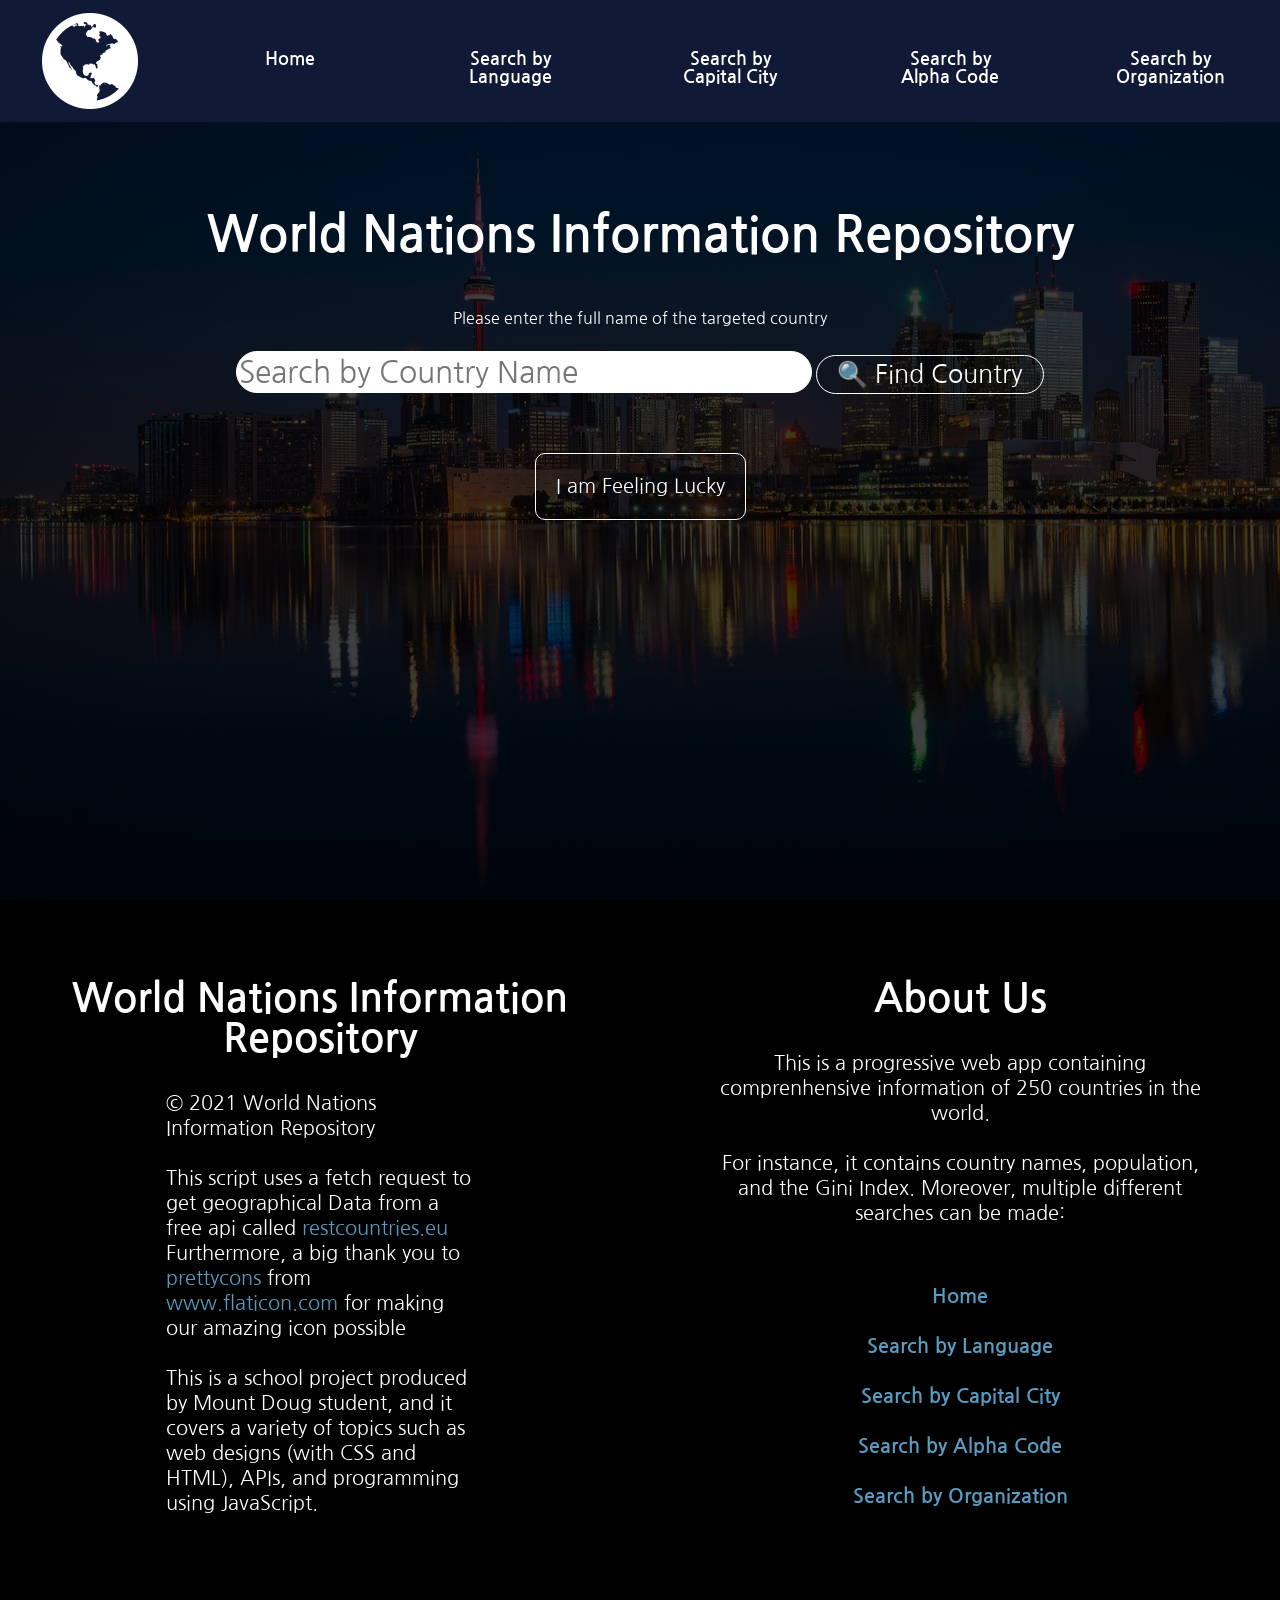
<file: index.html>
<!DOCTYPE html>
<html lang="en">
	<head>
	
		<title>World Nations Information Repository</title>
		
		<meta charset="utf-8">
		
		<meta name="viewport" content="width=device-width, initial-scale=1.0">
		
		<meta name="theme-color" content="#90d7ff" />

		<meta name="description" content="Put your description here." />
		
		<link rel="apple-touch-icon" href="/icons">
		
		<link rel="preconnect" href="https://fonts.gstatic.com">
		<link href="https://fonts.googleapis.com/css2?family=Nanum+Gothic&display=swap" rel="stylesheet">
		
		<link rel="stylesheet" href="https://cdnjs.cloudflare.com/ajax/libs/font-awesome/4.7.0/css/font-awesome.min.css">
		
		<link rel="icon" type="image/png" href="icons/favicon.png">
		
		<link rel="stylesheet" href="style.css">  

		<script src="myscript.js"></script>
		
	</head>

	<body>
	
		<div class="contentwrapper">
		
			<ul id="nav">
			
				<li id="navicon">
					<i class="fa fa-globe"></i>
				</li>
				
				<li class="navlistitem home">
					<a href="index.html">Home</a>
				</li>
				
				<li class="navlistitem">
					<a href="searchlang.html">Search by Language</a>
				</li>
				
				<li class="navlistitem">
					<a href="searchcapital.html">Search by Capital City</a>
				</li>
				
				<li class="navlistitem">
					<a href="searchcode.html">Search by Alpha Code</a>
				</li>
				
				<li class="navlistitem">
					<a href="searchbloc.html">Search by Organization</a>
				</li>
				
			</ul>
		
		
		
			<div id="searchdiv" class="homesearchdiv">
			
				<h1>World Nations Information Repository</h1>
				
				<label for="search">Please enter the full name of the targeted country</label>
				
				<br />
				
				<input type="text" id="search" placeholder="Search by Country Name">
				
				<button id="button" onclick="fetchData()">
					&#128269; Find Country
				</button>
				
		
				
				<div id="hintmsg"></div>
				
				<br />
				
				<button id="button1" onclick="fetchRandomCountry()">
					I am Feeling Lucky
				</button>
			
			</div>
			
			<div id="main">
				
			</div>
			
			
			<div id="footer">
			
				<div id="lfooter">
				
					<h2 class="footerheading">World Nations Information Repository</h2>
					
					<p>
						&#169; 2021 World Nations Information Repository <br /> <br />
						
						This script uses a fetch request to get geographical Data from a free api called 
						<a href="http://restcountries.eu/" class="footerurl">restcountries.eu</a>
						
						Furthermore, a big thank you to <a href="https://www.flaticon.com/authors/prettycons" title="prettycons" class="footerurl">prettycons</a> from <a href="https://www.flaticon.com/" title="Flaticon" class="footerurl">www.flaticon.com</a> for making our amazing icon possible
						
						<br />
						<br />
						
						This is a school project produced by Mount Doug student, and it covers a variety of topics such as web designs (with CSS and HTML), APIs, and programming using JavaScript.
						
					</p>
					
				</div>
				
				<div id="rfooter">
				
					<h2 class="footerheading">About Us</h2>
				
					This is a progressive web app containing comprenhensive information of 250 countries in the world. <br /><br />For instance, it contains country names, population, and the Gini Index. Moreover, multiple different searches can be made: 
					
					<br />
					<br />
					
					<ol id="footerlist">
					
						<li>
							<a href="index.html">Home</a>
						</li>
						
						<li>
							<a href="searchlang.html">Search by Language</a>
						</li>
						
						<li>
							<a href="searchcapital.html">Search by Capital City</a>
						</li>
						
						<li>
							<a href="searchcode.html">Search by Alpha Code</a>
						</li>
						
						<li>
							<a href="searchbloc.html">Search by Organization</a>
						</li>
						
					</ol>
				</div>
				
			</div>
		</div>
		
	</body>
  
</html>
</file>
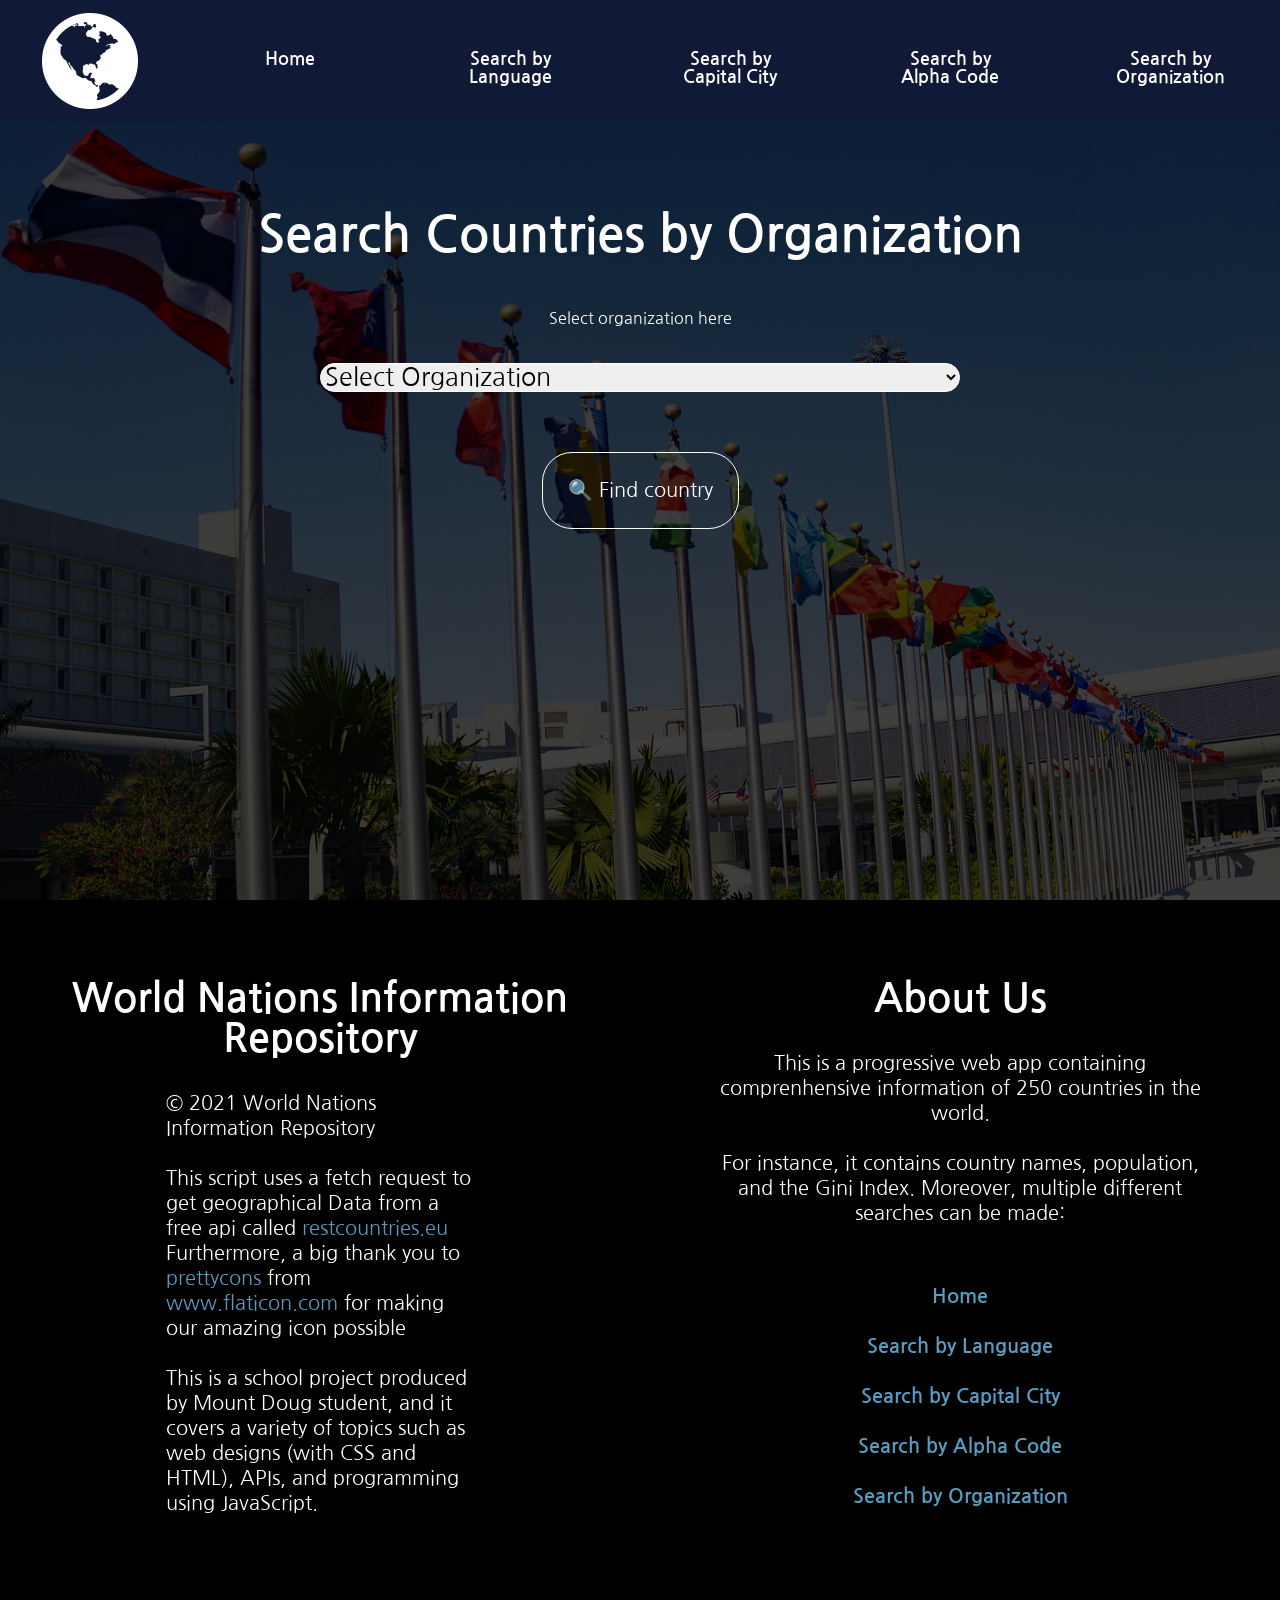
<file: searchbloc.html>
<!DOCTYPE html>
<html lang="en">
	<head>
	
		<title>World Nations Information Repository</title>
	
		<meta charset="utf-8">
		
		<meta name="viewport" content="width=device-width, initial-scale=1.0">
	   
		<meta name="theme-color" content="#90d7ff" />

		<meta name="description" content="Put your description here." />

		<link rel="preconnect" href="https://fonts.gstatic.com">
		<link href="https://fonts.googleapis.com/css2?family=Nanum+Gothic&display=swap" rel="stylesheet">
		
		<link rel="apple-touch-icon" href="/icons">
		
		<link rel="stylesheet" href="https://cdnjs.cloudflare.com/ajax/libs/font-awesome/4.7.0/css/font-awesome.min.css">
		
		<link rel="icon" type="image/png" href="icons/favicon.png">
		
		<link rel="stylesheet" href="style.css">

		<script src="myscript.js"></script>
		
	</head>
  
	<body>
		<div class="contentwrapper">
			<ul id="nav">
				<li id="navicon">
					<i class="fa fa-globe"></i>
				</li>
				<li class="navlistitem">
					<a href="index.html">Home</a>
				</li>
				<li class="navlistitem">
					<a href="searchlang.html">Search by Language</a>
				</li>
				<li class="navlistitem">
					<a href="searchcapital.html">Search by Capital City</a>
				</li>
				<li class="navlistitem">
					<a href="searchcode.html">Search by Alpha Code</a>
				</li>
				<li class="navlistitem">
					<a href="searchbloc.html">Search by Organization</a>
				</li>
			</ul>
			
			
			<div id="searchdiv" class="blocsearchdiv">
			
				<h1>Search Countries by Organization</h1>
			
				<label for="searchbloc">Select organization here</label>
				
				<br /><br />
				
				<select id="searchbloc">
				
					<option value="" disabled selected>Select Organization</option>
					
					<option value="EU">
						European Union (EU)
					</option>
					
					<option value="EFTA">
						European Free Trade Association (EFTA)
					</option>
					
					<option value="CARICOM">
						Caribbean Community (CARICOM)
					</option>
					
					<option value="PA">
						Pacific Alliance (PA)
					</option>
					
					<option value="AU">
						African Union (AU)
					</option>
					
					<option value="USAN">
						Union of South American Nations (USAN)
					</option>
					
					<option value="EEU">
						Eurasian Economic Union (EEU)
					</option>
					
					<option value="AL">
						Arab League (AL)
					</option>
					
					<option value="ASEAN">
						Association of Southeast Asian Nations (ASEAN)
					</option>
					
					<option value="CAIS">
						Central American Integration System (CAIS)
					</option>
					
					<option value="CEFTA">
						Central European Free Trade Agreement (CEFTA)
					</option>
					
					<option value="NAFTA">
						North American Free Trade Agreement (NAFTA)
					</option>
					
					<option value="SAARC">
						South Asian Association for Regional Cooperation (SAARC)
					</option>
					
				</select>
				
				<br />
				<br />
				
				<div id="hintmsg"></div>
				
				<br />
				<br />
				
				<button id="button5" onclick="fetchBloc()">
					&#128269; Find country 
				</button>
				
				
				
			</div>
			
			<div id="main">
			
			</div>
			
			<div id="footer">
			
				<div id="lfooter">
				
					<h2 class="footerheading">World Nations Information Repository</h2>
					
					<p>
						&#169; 2021 World Nations Information Repository <br /> <br />
						
						This script uses a fetch request to get geographical Data from a free api called 
						<a href="http://restcountries.eu/" class="footerurl">restcountries.eu</a>
						
						Furthermore, a big thank you to <a href="https://www.flaticon.com/authors/prettycons" title="prettycons" class="footerurl">prettycons</a> from <a href="https://www.flaticon.com/" title="Flaticon" class="footerurl">www.flaticon.com</a> for making our amazing icon possible
						
						<br />
						<br />
						
						This is a school project produced by Mount Doug student, and it covers a variety of topics such as web designs (with CSS and HTML), APIs, and programming using JavaScript.
						
					</p>
				</div>
				
				<div id="rfooter">
				
					<h2 class="footerheading">About Us</h2>
				
					This is a progressive web app containing comprenhensive information of 250 countries in the world. <br /><br />For instance, it contains country names, population, and the Gini Index. Moreover, multiple different searches can be made: 
					
					<br />
					<br />
					
					<ol id="footerlist">
						<li>
							<a href="index.html">Home</a>
						</li>
						
						<li>
							<a href="searchlang.html">Search by Language</a>
						</li>
						
						<li>
							<a href="searchcapital.html">Search by Capital City</a>
						</li>
						
						<li>
							<a href="searchcode.html">Search by Alpha Code</a>
						</li>
						
						<li>
							<a href="searchbloc.html">Search by Organization</a>
						</li>
					</ol>
				</div>
				
			</div>
		</div>
	</body>
  
</html>
</file>
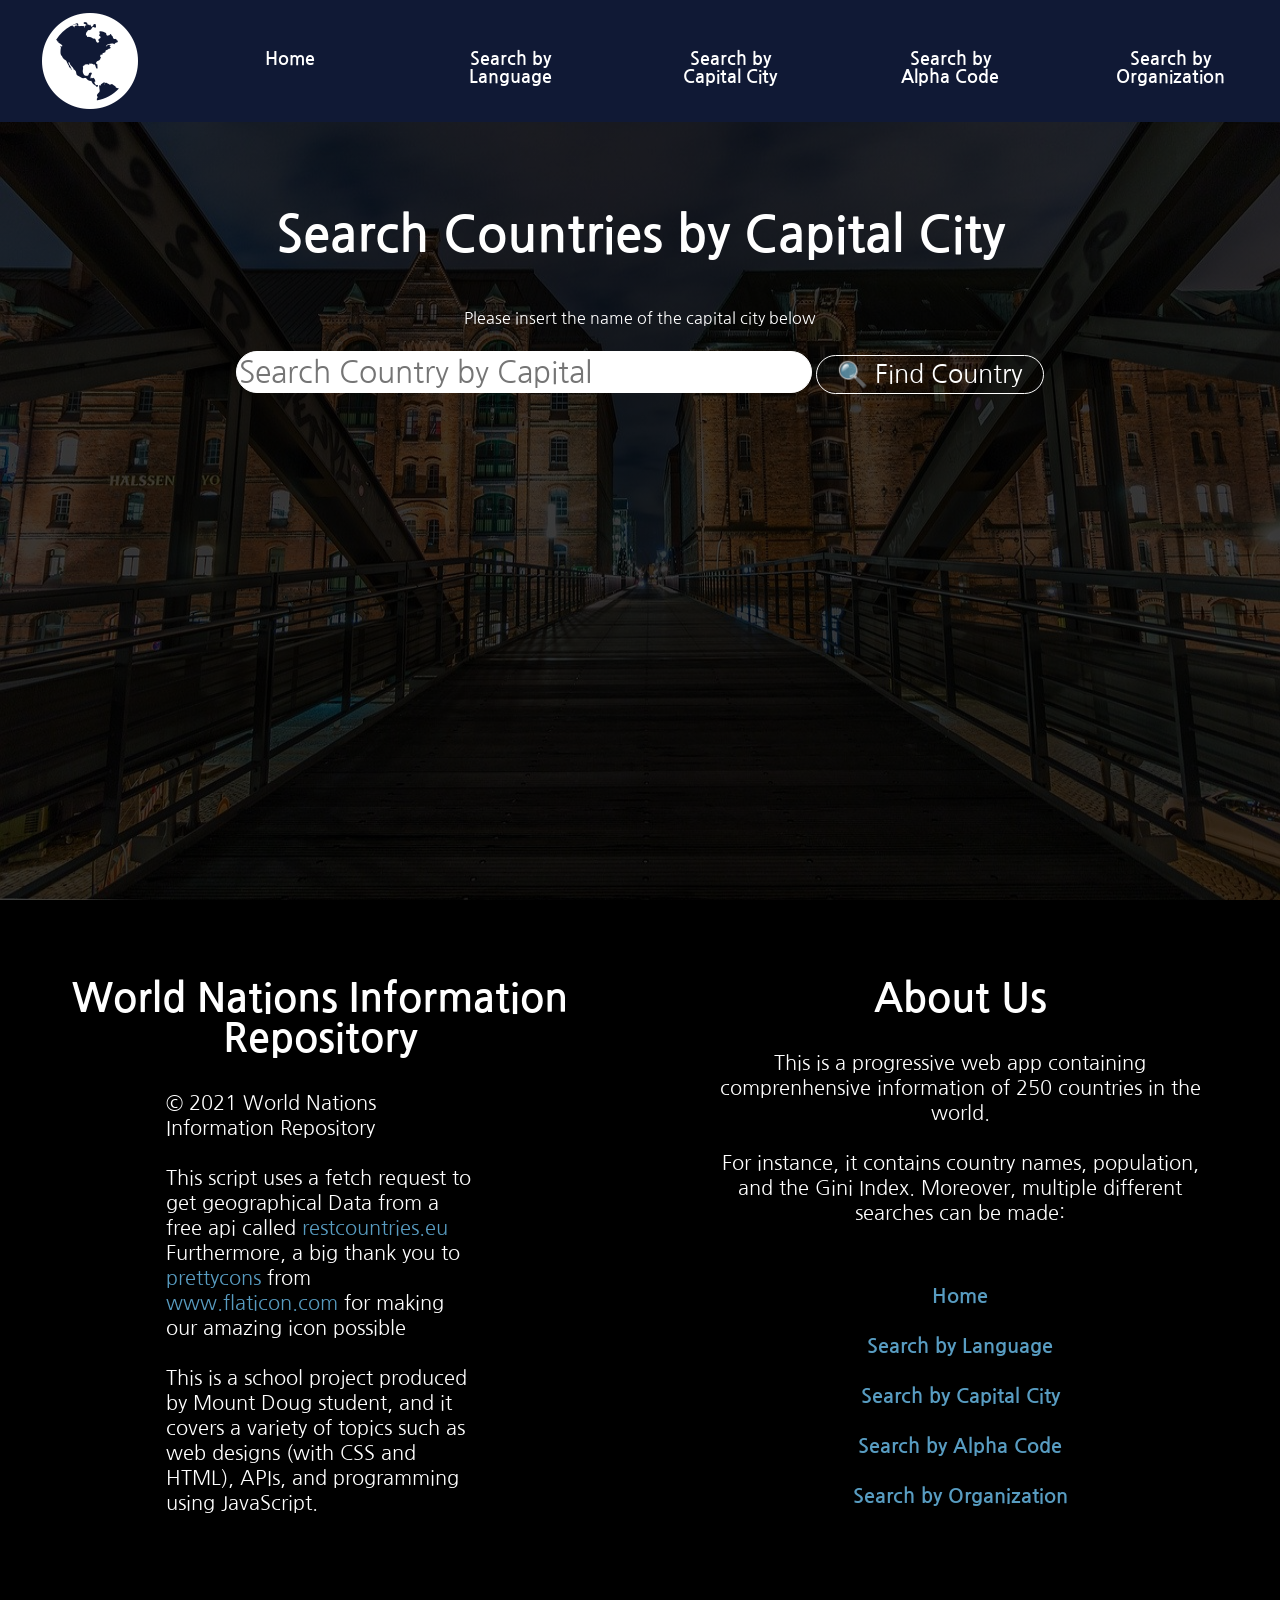
<file: searchcapital.html>
<!DOCTYPE html>
<html lang="en">
	<head>
	
		<title>World Nations Information Repository</title>
	
		<meta charset="utf-8">
		
		<meta name="viewport" content="width=device-width, initial-scale=1.0">
		
		<meta name="theme-color" content="#90d7ff" />

		<meta name="description" content="Put your description here." />
	   
		<link rel="preconnect" href="https://fonts.gstatic.com">
		<link href="https://fonts.googleapis.com/css2?family=Nanum+Gothic&display=swap" rel="stylesheet">
		
		<link rel="apple-touch-icon" href="/icons">
		
		<link rel="stylesheet" href="https://cdnjs.cloudflare.com/ajax/libs/font-awesome/4.7.0/css/font-awesome.min.css">
		
		<link rel="icon" type="image/png" href="icons/favicon.png">
		
		<link rel="stylesheet" href="style.css">
		
		<script src="myscript.js"></script>
		
		
	</head>
  
	<body>
	
		<div class="contentwrapper">
	
			<ul id="nav">
				<li id="navicon">
					<i class="fa fa-globe"></i>
				</li>
				
				<li class="navlistitem">
					<a href="index.html">Home</a>
				</li>
				
				<li class="navlistitem">
					<a href="searchlang.html">Search by Language</a>
				</li>
				
				<li class="navlistitem">
					<a href="searchcapital.html">Search by Capital City</a>
				</li>
				
				<li class="navlistitem">
					<a href="searchcode.html">Search by Alpha Code</a>
				</li>
				
				<li class="navlistitem">
					<a href="searchbloc.html">Search by Organization</a>
				</li>
				
			</ul>
		
		
		
			<div id="searchdiv" class="capitalsearchdiv">
			
				<h1>Search Countries by Capital City</h1>
				
				<label for="search2">Please insert the name of the capital city below</label> 
				
				<br />
			
				<input type="text" id="search2" placeholder="Search Country by Capital">
				
				<button id="button3" onclick="fetchCapital()">
					&#128269; Find Country
				</button>
				
				<div id="hintmsg"></div>
			
			</div>
			
			<div id="main">
				
			</div>
			
			<div id="footer">
			
				<div id="lfooter">
				
					<h2 class="footerheading">World Nations Information Repository</h2>
					
					<p>
						&#169; 2021 World Nations Information Repository <br /> <br />
						
						This script uses a fetch request to get geographical Data from a free api called 
						<a href="http://restcountries.eu/" class="footerurl">restcountries.eu</a>
						
						Furthermore, a big thank you to <a href="https://www.flaticon.com/authors/prettycons" title="prettycons" class="footerurl">prettycons</a> from <a href="https://www.flaticon.com/" title="Flaticon" class="footerurl">www.flaticon.com</a> for making our amazing icon possible
						
						<br />
						<br />
						
						This is a school project produced by Mount Doug student, and it covers a variety of topics such as web designs (with CSS and HTML), APIs, and programming using JavaScript.
					</p>
				</div>
				
				<div id="rfooter">
				
					<h2 class="footerheading">About Us</h2>
				
					This is a progressive web app containing comprenhensive information of 250 countries in the world. <br /><br />For instance, it contains country names, population, and the Gini Index. Moreover, multiple different searches can be made: 
					
					<br />
					<br />
					
					<ol id="footerlist">
					
						<li>
							<a href="index.html">Home</a>
						</li>
						
						<li>
							<a href="searchlang.html">Search by Language</a>
						</li>
						
						<li>
							<a href="searchcapital.html">Search by Capital City</a>
						</li>
						
						<li>
							<a href="searchcode.html">Search by Alpha Code</a>
						</li>
						
						<li>
							<a href="searchbloc.html">Search by Organization</a>
						</li>
						
					</ol>
				</div>
				
			</div>
		</div>
	</body>
  
</html>
</file>
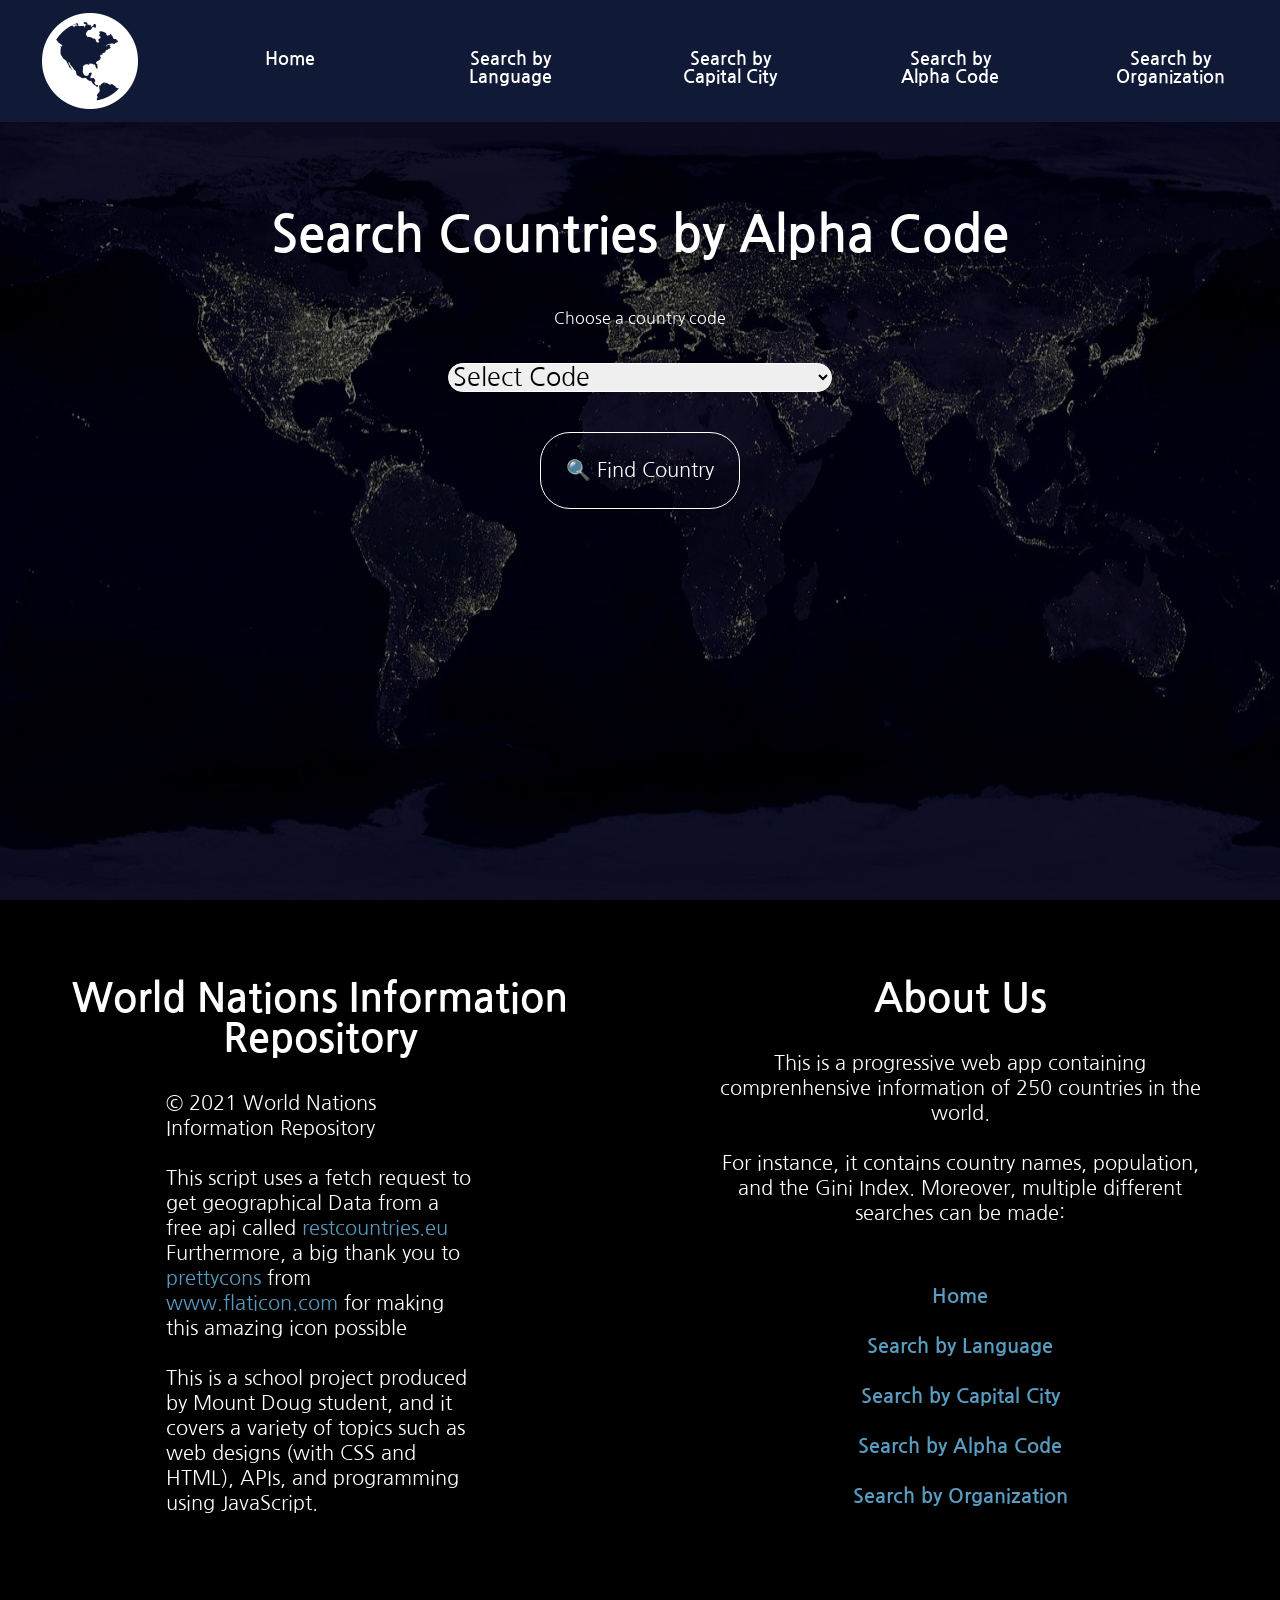
<file: searchcode.html>
<!DOCTYPE html>
<html lang="en">
	<head>
	
		<title>World Nations Information Repository</title>
	
		<meta charset="utf-8">
		
		<meta name="viewport" content="width=device-width, initial-scale=1.0">
   
		<meta name="theme-color" content="#90d7ff" />

		<meta name="description" content="Put your description here." />
   
		
		<link rel="preconnect" href="https://fonts.gstatic.com">
		<link href="https://fonts.googleapis.com/css2?family=Nanum+Gothic&display=swap" rel="stylesheet">
		
		<link rel="apple-touch-icon" href="/icons">
		
		<link rel="stylesheet" href="https://cdnjs.cloudflare.com/ajax/libs/font-awesome/4.7.0/css/font-awesome.min.css">
		
		<link rel="icon" type="image/png" href="icons/favicon.png">
		
		<link rel="stylesheet" href="style.css">
		
		<script src="myscript.js"></script>
		
    </head>
  
	<body>
		
		<div class="contentwrapper">
		
			<ul id="nav">
				<li id="navicon">
					<i class="fa fa-globe"></i>
				</li>
				<li class="navlistitem">
					<a href="index.html">Home</a>
				</li>
				<li class="navlistitem">
					<a href="searchlang.html">Search by Language</a>
				</li>
				<li class="navlistitem">
					<a href="searchcapital.html">Search by Capital City</a>
				</li>
				<li class="navlistitem">
					<a href="searchcode.html">Search by Alpha Code</a>
				</li>
				<li class="navlistitem">
					<a href="searchbloc.html">Search by Organization</a>
				</li>
			</ul>
		
		
		
			<div id="searchdiv" class="codesearchdiv">
			
				<h1>Search Countries by Alpha Code</h1>
		
				<label for="searchcountrycodes">Choose a country code</label> 
				
				<br /><br />
				
				<select id="searchcountrycodes" name="searchcodes">
				
					<option value="" disabled selected>Select Code</option>
					
					<option value="AF">AF</option>
					<option value="AX">AX</option>
					<option value="AL">AL</option>
					<option value="DZ">DZ</option>
					<option value="AS">AS</option>
					<option value="AD">AD</option>
					<option value="AO">AO</option>
					<option value="AI">AI</option>
					<option value="AQ">AQ</option>
					<option value="AG">AG</option>
					<option value="AR">AR</option>
					<option value="AM">AM</option>
					<option value="AW">AW</option>
					<option value="AU">AU</option>
					<option value="AT">AT</option>
					<option value="AZ">AZ</option>
					<option value="BH">BH</option>
					<option value="BS">BS</option>
					<option value="BD">BD</option>
					<option value="BB">BB</option>
					<option value="BY">BY</option>
					<option value="BE">BE</option>
					<option value="BZ">BZ</option>
					<option value="BJ">BJ</option>
					<option value="BM">BM</option>
					<option value="BT">BT</option>
					<option value="BO">BO</option>
					<option value="BQ">BQ</option>
					<option value="BA">BA</option>
					<option value="BW">BW</option>
					<option value="BV">BV</option>
					<option value="BR">BR</option>
					<option value="IO">IO</option>
					<option value="BN">BN</option>
					<option value="BG">BG</option>
					<option value="BF">BF</option>
					<option value="BI">BI</option>
					<option value="KH">KH</option>
					<option value="CM">CM</option>
					<option value="CA">CA</option>
					<option value="CV">CV</option>
					<option value="KY">KY</option>
					<option value="CF">CF</option>
					<option value="TD">TD</option>
					<option value="CL">CL</option>
					<option value="CN">CN</option>
					<option value="CX">CX</option>
					<option value="CC">CC</option>
					<option value="CO">CO</option>
					<option value="KM">KM</option>
					<option value="CG">CG</option>
					<option value="CD">CD</option>
					<option value="CK">CK</option>
					<option value="CR">CR</option>
					<option value="CI">CI</option>
					<option value="HR">HR</option>
					<option value="CU">CU</option>
					<option value="CW">CW</option>
					<option value="CY">CY</option>
					<option value="CZ">CZ</option>
					<option value="DK">DK</option>
					<option value="DJ">DJ</option>
					<option value="DM">DM</option>
					<option value="DO">DO</option>
					<option value="EC">EC</option>
					<option value="EG">EG</option>
					<option value="SV">SV</option>
					<option value="GQ">GQ</option>
					<option value="ER">ER</option>
					<option value="EE">EE</option>
					<option value="ET">ET</option>
					<option value="FK">FK</option>
					<option value="FO">FO</option>
					<option value="FJ">FJ</option>
					<option value="FI">FI</option>
					<option value="FR">FR</option>
					<option value="GF">GF</option>
					<option value="PF">PF</option>
					<option value="TF">TF</option>
					<option value="GA">GA</option>
					<option value="GM">GM</option>
					<option value="GE">GE</option>
					<option value="DE">DE</option>
					<option value="GH">GH</option>
					<option value="GI">GI</option>
					<option value="GR">GR</option>
					<option value="GL">GL</option>
					<option value="GD">GD</option>
					<option value="GP">GP</option>
					<option value="GU">GU</option>
					
					
					<option value="GT">GT</option>
					<option value="GG">GG</option>
					<option value="GN">GN</option>
					<option value="GW">GW</option>
					<option value="GY">GY</option>
					<option value="HT">HT</option>
					<option value="HM">HM</option>
					<option value="VA">VA</option>
					<option value="HN">HN</option>
					<option value="HK">HK</option>
					<option value="HU">HU</option>
					<option value="IS">IS</option>
					<option value="IN">IN</option>
					<option value="ID">ID</option>
					<option value="IR">IR</option>
					<option value="IQ">IQ</option>
					<option value="IE">IE</option>
					<option value="IM">IM</option>
					<option value="IL">IL</option>
					<option value="IT">IT</option>
					<option value="JM">JM</option>
					<option value="JP">JP</option>
					<option value="JE">JE</option>
					<option value="JO">JO</option>
					<option value="KZ">KZ</option>
					<option value="KE">KE</option>
					<option value="KI">KI</option>
					<option value="KP">KP</option>
					<option value="KR">KR</option>
					<option value="KW">KW</option>
					<option value="KG">KG</option>
					<option value="LA">LA</option>
					<option value="LV">LV</option>
					<option value="LB">LB</option>
					<option value="LS">LS</option>
					<option value="LR">LR</option>
					<option value="LY">LY</option>
					<option value="LI">LI</option>
					<option value="LT">LT</option>
					<option value="LU">LU</option>
					<option value="MO">MO</option>
					<option value="MK">MK</option>
					<option value="MG">MG</option>
					<option value="MW">MW</option>
					<option value="MY">MY</option>
					<option value="MV">MV</option>
					<option value="ML">ML</option>
					<option value="MT">MT</option>
					<option value="MH">MH</option>
					<option value="MQ">MQ</option>
					<option value="MR">MR</option>
					<option value="MU">MU</option>
					<option value="YT">YT</option>
					<option value="MX">MX</option>
					<option value="FM">FM</option>
					<option value="MD">MD</option>
					<option value="MC">MC</option>
					<option value="MN">MN</option>
					<option value="ME">ME</option>
					<option value="MS">MS</option>
					<option value="MA">MA</option>
					<option value="MZ">MZ</option>
					<option value="MM">MM</option>
					<option value="NA">NA</option>
					<option value="NR">NR</option>
					<option value="NP">NP</option>
					<option value="NL">NL</option>
					<option value="NC">NC</option>
					<option value="NE">NE</option>
					<option value="NG">NG</option>
					<option value="NU">NU</option>
					<option value="MP">MP</option>
					<option value="NO">NO</option>
					<option value="OM">OM</option>
					<option value="PK">PK</option>
					<option value="PW">PW</option>
					<option value="PS">PS</option>
					<option value="PA">PA</option>
					<option value="PG">PG</option>
					<option value="PY">PY</option>
					<option value="PE">PE</option>
					<option value="PH">PH</option>
					<option value="PN">PN</option>
					<option value="GH">GH</option>
					<option value="PL">PL</option>
					<option value="PT">PT</option>
					<option value="PR">PR</option>
					<option value="QA">QA</option>
					<option value="RE">RE</option>
					<option value="RO">RO</option>
					
					<option value="RU">RU</option>
					<option value="RW">RW</option>
					<option value="BL">BL</option>
					<option value="SH">SH</option>
					<option value="KN">KN</option>
					<option value="LC">LC</option>
					<option value="MF">MF</option>
					<option value="PM">PM</option>
					<option value="VC">VC</option>
					<option value="WS">WS</option>
					<option value="SM">SM</option>
					<option value="ST">ST</option>
					<option value="SA">SA</option>
					<option value="SN">SN</option>
					<option value="RS">RS</option>
					<option value="SC">SC</option>
					<option value="SL">SL</option>
					<option value="SG">SG</option>
					<option value="SX">SX</option>
					<option value="SK">SK</option>
					<option value="SI">SI</option>
					<option value="SB">SB</option>
					<option value="SO">SO</option>
					<option value="ZA">ZA</option>
					<option value="GS">GS</option>
					<option value="SS">SS</option>
					<option value="ES">ES</option>
					<option value="LK">LK</option>
					<option value="SD">SD</option>
					<option value="SR">SR</option>
					<option value="SJ">SJ</option>
					<option value="SZ">SZ</option>
					<option value="SE">SE</option>
					<option value="CH">CH</option>
					<option value="SY">SY</option>
					<option value="TW">TW</option>
					<option value="TJ">TJ</option>
					<option value="TZ">TZ</option>
					<option value="TH">TH</option>
					<option value="TL">TL</option>
					<option value="TG">TG</option>
					<option value="TK">TK</option>
					<option value="TO">TO</option>
					<option value="TT">TT</option>
					<option value="TN">TN</option>
					<option value="TR">TR</option>
					<option value="TM">TM</option>
					<option value="TC">TC</option>
					<option value="TV">TV</option>
					<option value="UG">UG</option>
					<option value="UA">UA</option>
					<option value="AE">AE</option>
					<option value="GB">GB</option>
					<option value="US">US</option>
					<option value="UM">UM</option>
					<option value="UY">UY</option>
					<option value="UZ">UZ</option>
					<option value="VU">VU</option>
					<option value="VE">VE</option>
					<option value="VN">VN</option>
					<option value="VG">VG</option>
					<option value="VI">VI</option>
					<option value="WF">WF</option>
					<option value="EH">EH</option>
					<option value="YE">YE</option>
					<option value="ZM">ZM</option>
					<option value="ZW">ZW</option>
					
				</select>
				
				<br />
				<br />
				
				<div id="hintmsg"></div>
				
				<br />
				
				<button id="button4" onclick="fetchCode()">&#128269; Find Country</button>
				
				
				
			</div>
			
			<div id="main">
				
			</div>
			
			<div id="footer">
			
				<div id="lfooter">
				
					<h2 class="footerheading">World Nations Information Repository</h2>
					
					<p>
						&#169; 2021 World Nations Information Repository <br /> <br />
						
						This script uses a fetch request to get geographical Data from a free api called 
						<a href="http://restcountries.eu/" class="footerurl">restcountries.eu</a>
						
						Furthermore, a big thank you to <a href="https://www.flaticon.com/authors/prettycons" title="prettycons" class="footerurl">prettycons</a> from <a href="https://www.flaticon.com/" title="Flaticon" class="footerurl">www.flaticon.com</a> for making this amazing icon possible
						
						<br />
						<br />
						
						This is a school project produced by Mount Doug student, and it covers a variety of topics such as web designs (with CSS and HTML), APIs, and programming using JavaScript.
					</p>
				</div>
				
				<div id="rfooter">
				
					<h2 class="footerheading">About Us</h2>
				
					This is a progressive web app containing comprenhensive information of 250 countries in the world. <br /><br />For instance, it contains country names, population, and the Gini Index. Moreover, multiple different searches can be made: 
					
					<br />
					<br />
					
					<ol id="footerlist">
					
						<li>
							<a href="index.html">Home</a>
						</li>
						
						<li>
							<a href="searchlang.html">Search by Language</a>
						</li>
						
						<li>
							<a href="searchcapital.html">Search by Capital City</a>
						</li>
						
						<li>
							<a href="searchcode.html">Search by Alpha Code</a>
						</li>
						
						<li>
							<a href="searchbloc.html">Search by Organization</a>
						</li>
						
					</ol>
				</div>
				
			</div>
			
		</div>
		
	</body>
  
</html>
</file>
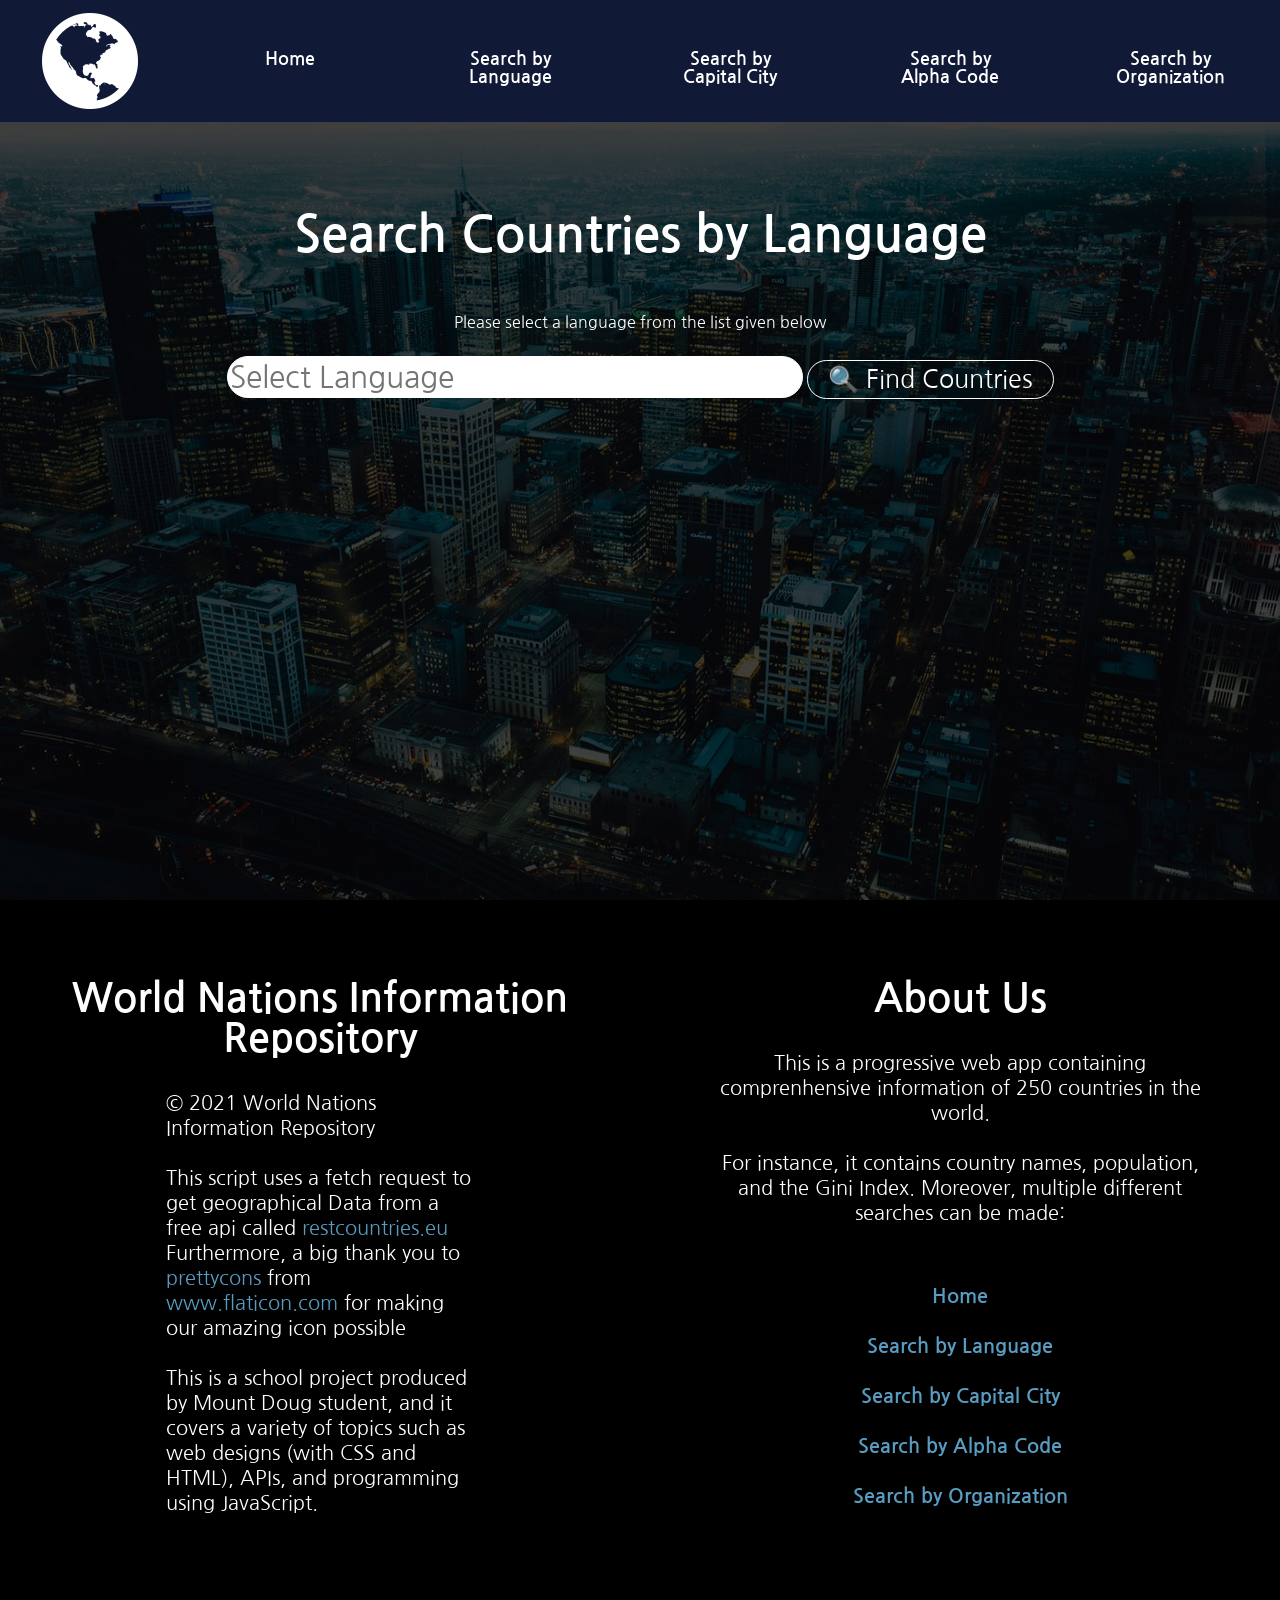
<file: searchlang.html>
<!DOCTYPE html>
<html lang="en">
	<head>
	
		<title>World Nations Information Repository</title>
		
		<meta charset="utf-8">

		<meta name="viewport" content="width=device-width, initial-scale=1.0">

		<meta name="theme-color" content="#90d7ff" />

		<meta name="description" content="Put your description here." />

		<link rel="preconnect" href="https://fonts.gstatic.com">
		<link href="https://fonts.googleapis.com/css2?family=Nanum+Gothic&display=swap" rel="stylesheet">
		
		<link rel="apple-touch-icon" href="/icons">
		
		<link rel="stylesheet" href="https://cdnjs.cloudflare.com/ajax/libs/font-awesome/4.7.0/css/font-awesome.min.css">
		
		<link rel="icon" type="image/png" href="icons/favicon.png">
		
		<link rel="stylesheet" href="style.css">  

		<script src="myscript.js"></script>
		
	</head>
  
	<body>
		<div class="contentwrapper">
		
			<ul id="nav">
			
				<li id="navicon">
					<i class="fa fa-globe"></i>
				</li>
				
				<li class="navlistitem">
					<a href="index.html">Home</a>
				</li>
				
				<li class="navlistitem">
					<a href="searchlang.html">Search by Language</a>
				</li>
				
				<li class="navlistitem">
					<a href="searchcapital.html">Search by Capital City</a>
				</li>
				
				<li class="navlistitem">
					<a href="searchcode.html">Search by Alpha Code</a>
				</li>
				
				<li class="navlistitem">
					<a href="searchbloc.html">Search by Organization</a>
				</li>
				
			</ul>
		
		
		
			<div id="searchdiv" class="langsearchdiv">
			
				<h1>Search Countries by Language</h1>
			
				<span id="label">
					Please select a language from the list given below
				</span> 
				
				<br />
				
				<input list="languages" name="language" id="search1" placeholder="Select Language">
				
				<datalist id="languages">
					
					<option value="" disabled selected>Select your code</option>
					
					<option value="Afar">
					<option value="Abkhazian">
					<option value="Avestan">
					<option value="Afrikaans">
					<option value="Akan">
					<option value="Amharic">
					<option value="Aragonese">
					<option value="Arabic">
					<option value="Assamese">
					<option value="Avaric">
					<option value="Aymara">
					<option value="Azerbaijani">
					<option value="Bashkir">
					<option value="Belarusian">
					<option value="Bulgarian">
					<option value="Bihari languages">
					<option value="Bislama">
					<option value="Bambara">
					<option value="Bengali">
					<option value="Tibetan">
					<option value="Breton">
					<option value="Bosnian">
					<option value="Catalan; Valencian">
					<option value="Chechen">
					<option value="Chamorro">
					<option value="Corsican">
					<option value="Cree">
					<option value="Czech">
					<option value="Church Slavic; Old Slavonic; Church Slavonic; Old Bulgarian; Old Church Slavonic">
					<option value="Chuvash">
					<option value="Welsh">
					<option value="Danish">
					<option value="German">
					<option value="Divehi; Dhivehi; Maldivian">
					<option value="Dzongkha">
					<option value="Ewe">
					<option value="Greek, Modern (1453-)">
					<option value="English">
					<option value="Esperanto">
					<option value="Spanish; Castilian">
					<option value="Estonian">
					<option value="Basque">
					<option value="Persian">
					<option value="Fulah">
					<option value="Finnish">
					<option value="Fijian">
					<option value="Faroese">
					<option value="French">
					<option value="Western Frisian">
					<option value="Irish">
					<option value="Gaelic">
					<option value="Galician">
					<option value="Guarani">
					<option value="Gujarati">
					<option value="Manx">
					<option value="Hausa">
					<option value="Hebrew">
					<option value="Hindi">
					<option value="Hiri Motu">
					<option value="Croatian">
					<option value="Haitian">
					<option value="Hungarian">
					<option value="Armenian">
					<option value="Herero">
					<option value="Interlingua">
					<option value="Indonesian">
					<option value="Interlingue">
					<option value="Igbo">
					<option value="Sichuan Yi">
					<option value="Inupiaq">
					<option value="Ido">
					<option value="Icelandic">
					<option value="Italian">
					<option value="Inuktitut">
					<option value="Japanese">
					<option value="Javanese">
					<option value="Georgian">
					<option value="Kongo"></option>
					<option value="Kikuyu"></option>
					<option value="Kuanyama"></option>
					<option value="Kazakh"></option>
					<option value="Kalaallisut"></option>
					<option value="Central Khmer"></option>
					<option value="Kannada"></option>
					<option value="Korean"></option>
					<option value="Kanuri"></option>
					<option value="Kashmiri"></option>
					<option value="Kurdish"></option>
					<option value="Komi"></option>
					<option value="Cornish"></option>
					<option value="Kyrgyz"></option>
					<option value="Latin"></option>
					<option value="Luxembourgish"></option>
					<option value="Ganda"></option>
					<option value="Limburgan"></option>
					<option value="Lingala"></option>
					<option value="Lao"></option>
					<option value="Lithuanian"></option>
					<option value="Luba-Katanga"></option>
					<option value="Latvian"></option>
					<option value="Malagasy"></option>
					<option value="Marshallese"></option>
					<option value="Maori"></option>
					<option value="Macedonian"></option>
					<option value="Malayalam"></option>
					<option value="Mongolian"></option>
					<option value="Marathi"></option>
					<option value="Malay"></option>
					<option value="Maltese"></option>
					<option value="Burmese"></option>
					<option value="Nauru"></option>
					<option value="Bokmål"></option>
					<option value="North Ndebele"></option>
					<option value="Nepali"></option>
					<option value="Ndonga"></option>
					<option value="Dutch"></option>
					<option value="Norwegian Nynorsk"></option>
					<option value="Norwegian"></option>
					<option value="South Ndebele"></option>
					<option value="Navajo"></option>
					<option value="Chichewa"></option>
					<option value="Occitan(post 1500)"></option>
					<option value="Ojibwa"></option>
					<option value="Oromo"></option>
					<option value="Oriya"></option>
					<option value="Ossetian"></option>
					<option value="Panjabi"></option>
					<option value="Pali"></option>
					<option value="Polish"></option>
					<option value="Pashto"></option>
					<option value="Portuguese"></option>
					<option value="Quechua"></option>
					<option value="Romansh"></option>
					<option value="Rundi"></option>
					<option value="Romanian"></option>
					<option value="Russian"></option>
					<option value="Kinyarwanda"></option>
					<option value="Sanskrit"></option>
					<option value="Sardinian"></option>
					<option value="Sindhi"></option>
					<option value="Northern Sami"></option>
					<option value="Sango"></option>
					<option value="Sinhala"></option>
					<option value="Slovak"></option>
					<option value="Slovenian"></option>
					<option value="Samoan"></option>
					<option value="Shona"></option>
					<option value="Somali"></option>
					<option value="Albanian"></option>
					<option value="Serbian"></option>
					<option value="Swati"></option>
					<option value="Sotho, Southern"></option>
					<option value="Sundanese"></option>
					<option value="Swedish"></option>
					<option value="Swahili">
					<option value="Tamil">
					<option value="Telugu">
					<option value="Tajik">
					<option value="Thai">
					<option value="Tigrinya">
					<option value="Turkmen">
					<option value="Tagalog">
					<option value="Tswana">
					<option value="Tonga, Tong Islands">
					<option value="Turkish">
					<option value="Tsonga">
					<option value="Tatar">
					<option value="Twi">
					<option value="Tahitian">
					<option value="Uyghur">
					<option value="Ukrainian">
					<option value="Urdu">
					<option value="Uzbek">
					<option value="Venda">
					<option value="Vietnamese">
					<option value="Volapük">
					<option value="Walloon">
					<option value="Wolof">
					<option value="Xhosa">
					<option value="Yiddish">
					<option value="Yoruba">
					<option value="Chuang">
					<option value="Chinese">
					<option value="Zulu">
			
				</datalist>
				
				
		
		
		
				<button id="button2" onclick="fetchLanguage()">
					&#128269; Find Countries
				</button>
				
				<div id="hintmsg"></div>
		
			</div>
		
			<div id="main">
				
			</div>
			
			<div id="footer">
			
				<div id="lfooter">
				
					<h2 class="footerheading">World Nations Information Repository</h2>
					
					<p>
						&#169; 2021 World Nations Information Repository <br /> <br />
						
						This script uses a fetch request to get geographical Data from a free api called 
						<a href="http://restcountries.eu/" class="footerurl">restcountries.eu</a>
						
						Furthermore, a big thank you to <a href="https://www.flaticon.com/authors/prettycons" title="prettycons" class="footerurl">prettycons</a> from <a href="https://www.flaticon.com/" title="Flaticon" class="footerurl">www.flaticon.com</a> for making our amazing icon possible
						
						<br />
						<br />
						
						This is a school project produced by Mount Doug student, and it covers a variety of topics such as web designs (with CSS and HTML), APIs, and programming using JavaScript.
					</p>
				</div>
				
				<div id="rfooter">
				
					<h2 class="footerheading">About Us</h2>
				
					This is a progressive web app containing comprenhensive information of 250 countries in the world. <br /><br />For instance, it contains country names, population, and the Gini Index. Moreover, multiple different searches can be made: 
					
					<br />
					<br />
					
					<ol id="footerlist">
					
						<li>
							<a href="index.html">Home</a>
						</li>
						
						<li>
							<a href="searchlang.html">Search by Language</a>
						</li>
						
						<li>
							<a href="searchcapital.html">Search by Capital City</a>
						</li>
						
						<li>
							<a href="searchcode.html">Search by Alpha Code</a>
						</li>
						
						<li>
							<a href="searchbloc.html">Search by Organization</a>
						</li>
						
					</ol>
				</div>
				
			</div>
		</div>
	</body>
  
</html>
</file>
<file: style.css>
/*font-family: 'Nanum Gothic', sans-serif;*/
	
* {
	box-sizing: border-box;
}

body
{
	margin-left: 0;
	margin-right: 0;
	margin-top: 0;
	font-family: 'Nanum Gothic', sans-serif;
	margin-bottom: 0;
}

#hintmsg
{
	color: #FFF;
}

/****************** grid area *********************/

#searchdiv
{
	grid-area: search;
}

#main
{
	grid-area: main;
}

#footer
{
	grid-area: footer;
}

.contentwrapper
{
	display: grid;
	grid-template: 
	"nav" 615px
	"search" 700px
	"main" auto
	"footer" auto / 1fr;
}

/*********Navigation*************/

#nav
{
	list-style: none;
	display: grid;
	grid-template-columns: 1fr;
	grid-area: nav;
	top: 0px;
	left: 0px;
	border: 0;
	width: 100%;
	margin: 0;
	padding: 0;
}

#nav li
{
	width: 100%;
	background-color: #101935;
	padding: 25px;
	font-family: 'Nanum Gothic', sans-serif;
	text-align: center
}

#nav a
{
	display: block;
	color: #FFF;
	text-decoration: none;
	font-size: 18px;
	font-weight: bold;
}

#nav li:hover
{
	cursor: pointer;
	background-color: #274060;
	transition: all 0.5s ease-in;
}

.fa-globe
{
	color: #FFF;
	font-size: 12em !important;
}

#navicon:hover
{
	background-color: #101935 !important;
	cursor: inherit !important;
}

/********* Country Flag****************/

#flag
{
	width: 50%;
	margin-right: auto;
	margin-left: auto;
	display: block;
	box-shadow: 0 5px 20px rgba(104, 104, 104, 0.8);
}

/*************** Random Flag ******************/

#randomflag1,
#randomflag2,
#randomflag3
{
	width: 75%;
	height: auto;
}

/*********** Background images ***********/ 

.homesearchdiv
{
	background-image: linear-gradient(rgba(0,0,0,0.75), rgba(0,0,0,0.75)), url(images/hero6.jpg);
}

.langsearchdiv
{
	background-image: linear-gradient(rgba(0,0,0,0.75), rgba(0,0,0,0.75)), url(images/hero3.jpg);
}

.capitalsearchdiv
{
	background-image: linear-gradient(rgba(0,0,0,0.75), rgba(0,0,0,0.75)), url(images/capitalimg1.jpg);
}

.codesearchdiv
{
	background-image: linear-gradient(rgba(0,0,0,0.5), rgba(0,0,0,0.5)), url(images/codeimg.jpg);
}

.blocsearchdiv
{
	background-image: linear-gradient(rgba(0,0,0,0.75), rgba(0,0,0,0.75)), url(images/orgimg.jpg);
}

/*********** Search section ***********/

label
{
	color: #FFF;
	margin-right: 5vw;
	margin-left: 5vw;
	line-height: 50px;
}

#label
{
	color: #FFF;
	margin-right: 5vw;
	margin-left: 5vw;
	line-height: 50px;
}

button
{
	font-family: 'Nanum Gothic', sans-serif;
	background-color: rgba(0,0,0,0);
	color: #FFF;
	border: 1px solid #FFF;
}

#button1
{
	padding: 10px;
	font-size: 15px;
	border-radius: 10px;

}

#button4
{
	font-size: 20px;
	border-radius: 30px;
	padding: 25px;
}

#button5
{
	font-size: 18px;
	border-radius: 30px;
	padding: 15px;
}

#button,
#button2,
#button3
{
	margin-top: 1%;
	margin-bottom: 5%;
	padding-top: 4px;
	padding-bottom: 4px;
	padding-left: 15px;
	padding-right: 15px;
	font-size: 18px;
	border-radius: 30px;
}

#button:hover,
#button1:hover,
#button2:hover,
#button3:hover,
#button4:hover,
#button5:hover
{
	cursor: pointer;
	background-color: #FFF;
	transition: all 0.3s ease-in;
	color: #000;
}

.homesearchdiv
{
	padding-bottom: 0;
}

.homesearchdiv,
.langsearchdiv,
.capitalsearchdiv,
.blocsearchdiv,
.codesearchdiv
{
	padding-top: 15vh;
	margin-top: 0;
	width: 100%;
	display: block;
	left: 0;
	right: 0;
	text-align: center;
}

.homesearchdiv h1,
.langsearchdiv h1,
.capitalsearchdiv h1,
.codesearchdiv h1,
.blocsearchdiv h1
{
	color: #FFF;
	margin-top: 0;
	font-size: 45px;
	margin-right: 5vw;
	margin-left: 5vw;
}

#search,
#search1,
#search2,
#searchcountrycodes,
#searchbloc
{
	font-family: 'Nanum Gothic', sans-serif;
	
}

#search,
#search1,
#search2,
#searchbloc
{
	font-size: 25px;
	border: 1px solid #FFF;
	border-radius: 40px;
}


#search1,
#search2
{
	width: 50%;
	display: inline;
	margin-left: auto;
	margin-right: auto;
	margin-bottom: 3%;
}

#search
{
	width: 45%;
	font-size: 25px;
}

#searchcountrycodes
{
	width: 45%;
	border: 1px solid #FFF;
	border-radius: 40px;
	font-size: 25px;
}

#searchbloc
{
	width: 60%;
	font-size: 25px;
}

/************* Main *************/

.countrywrapper
{
	text-align: center;
	padding-top: 5vh;
	padding-bottom: 5vh;
	line-height: 35px;
}

.countrywrapper img
{
	margin: 3%;
}

/********************** footer ***************************/

#footer
{
	margin-top: 0;
	margin-bottom: 0;
}

#lfooter 
{
	color: #FFF;
	background-color: #000;
	margin-top: 0;
	padding-right: 1vw;
	padding-left: 1vw;
	padding-bottom: 5vh;
	padding-top: 5vh;
	height: auto;
}

#lfooter p
{
	padding-right: 12vw;
	padding-left: 12vw;
	padding-bottom: 0;
}

#rfooter
{
	color: #FFF;
	background-color: #000;
	padding-right: 10vw;
	padding-left: 10vw;
	padding-bottom: 1vh;
	padding-top: 1vh;
	height: auto;
	
}


#footerlist
{
	list-style: none;
	text-align: center;
	padding-right: 0 !important;
	padding-left: 0 !important;
	font-size: 20px;
	line-height: 40px;
	font-weight: bold;
}

#footerlist a,
.footerurl
{
	text-decoration: none;
	color: #589CC1;
}

#footerlist a:hover
{
	text-decoration: underline;
}

.footerheading
{
	font-size: 30px;
	text-align: center;
}


/************************** Media Query************************/


@media only screen and (min-width: 1050px)
{
	body
	{
		margin-bottom: 0;
	}
	
	.contentwrapper
	{
		display: grid;
		grid-template: 
		"nav" auto
		"search" 100vh
		"main" auto
		"footer" auto / 1fr;
	}
	
	#nav
	{
		list-style: none;
		width: 100%;
		display: grid;
		grid-template-columns: 0.9fr repeat(5, 1.1fr);
		text-align: center;
		position: fixed;
		top: 0px;
		left: 0px;
		margin: 0;
		padding: 0;
	}

	#nav li
	{
		background-color: #101935;
		padding: 5px;
		font-family: 'Nanum Gothic', sans-serif;
	}

	#nav a
	{
		color: #FFF;
		text-decoration: none;
		font-size: 18px;
		font-weight: bold;
	}
	
	.navlistitem a
	{
		padding-top: 5vh;
		padding-right: 3vw;
		padding-left: 3vw;
	}

	#nav li:hover
	{
		cursor: pointer;
		background-color: #274060;
		transition: all 0.5s ease-in;
	}
	
	.fa-globe
	{
		color: #FFF;
		font-size: 7em !important;
		
	}
	
	.homesearchdiv,
	.langsearchdiv,
	.capitalsearchdiv,
	.blocsearchdiv,
	.codesearchdiv
	{
		background-size: 100% 100%;
		padding-top: 10vh;
		margin: 0;
		width: 100%;
		display: block;
		left: 0;
		right: 0;
		text-align: center;
	}
	
	.homesearchdiv h1,
	.langsearchdiv h1,
	.capitalsearchdiv h1,
	.codesearchdiv h1,
	.blocsearchdiv h1
	{
		color: #FFF;
		margin-top: 0;
		font-size: 50px;
	}
	
	.langsearchdiv h1 
	{
		margin-bottom: 3%;
	}
	
	#flag
	{
		width: 45%;
	}
	
	#footer
	{
		
	}
	
	#lfooter
	{
		width: 50%;
		height: 105%;
		background-color: #000;
		float: left;
		color: #FFF;
		padding-top: 5vh;
		font-size: 20px;
	}
	
	#rfooter
	{
		width: 50%;
		height: 105%;
		background-color: #000;
		float: right;
		color: #FFF;
		text-align: center;
		padding-top: 5vh;
		padding-right: 5vw;
		padding-left: 5vw;
		font-size: 20px;
	}
	
	#footerlist li
	{
		line-height: 50px;
	}

	.footerheading
	{
		font-size: 40px !important;
	}
	
	#button1
	{
		padding: 20px;
		font-size: 20px;
		border-radius: 10px;
	}
	
	#button,
	#button2,
	#button3
	{
		margin-top: 1%;
		margin-bottom: 3%;
		padding-top: 3px;
		padding-bottom: 3px;
		padding-left: 20px;
		padding-right: 20px;
		font-size: 25px;
		border-radius: 30px;
	}
	
	#button4,
	#button5
	{
		font-size: 20px;
		border-radius: 30px;
		padding: 25px;
	}

	#searchdiv
	{
		margin-top: 120px;
	}

	#search,
	#search1,
	#search2,
	#searchbloc
	{
		font-size: 30px;
		border: 1px solid #FFF;
		border-radius: 40px;
	}

	#search,
	#search1,
	#search2
	{
		width: 45%;
		display: inline;
	}

	#searchcountrycodes
	{
		width: 30%;
		border: 1px solid #FFF;
		border-radius: 40px;
		font-size: 25px;
	}

	#searchbloc
	{
		width: 50%;
		font-size: 25px !important;
	}
	
	#randomcountrywrapper
	{
		display: grid;
		grid-template-columns: repeat(3, 1fr);
	}	
}


@media only screen and (max-width: 850px)
{
	
	body
	{
		margin-bottom: 0;
	}
	
	
	.contentwrapper
	{
		display: grid;
		grid-template: 
		"nav" auto
		"search" 75vh
		"main" auto
		"footer" auto / 1fr;
	}
	
	#nav a
	{
		font-size: 15px;
	}
	
	#search
	{
		width: 45%;
		font-size: 20px;
		display: inline;
	}

	#search1,
	#search2,
	#searchbloc
	{
		font-size: 25px;
	}
	
	
	.homesearchdiv,
	.langsearchdiv,
	.capitalsearchdiv,
	.blocsearchdiv,
	.codesearchdiv
	{
		background-size: cover;
	}
	
	.homesearchdiv h1,
	.langsearchdiv h1,
	.capitalsearchdiv h1,
	.codesearchdiv h1,
	.blocsearchdiv h1
	{
		color: #FFF;
		margin-top: 0;
		font-size: 45px;
	}
	
	#button
	{
		font-size: 15px;
	}
	
	#button1
	{
		margin-top: 0;
	}
	
	#searchbloc
	{
		width: 65%;
	}
}


@media only screen and (max-width: 500px)
{
	
	body
	{
		margin-bottom: 0;
	}
	
	.contentwrapper
	{
		display: grid;
		grid-template: 
		"nav" auto
		"search" 100vh
		"main" auto
		"footer" auto / 1fr;
	}
	
	#nav a
	{
		font-size: 15px;
	}
	
	#search
	{
		width: 70%;
		display: block;
		margin-right: auto;
		margin-left: auto;
		margin-bottom: 3vh;
	}
	
	#search2
	{
		display: block;
	}
	
	#search,
	#search1,
	#search2,
	#searchbloc
	{
		font-size: 20px;
	}
	
	
	#searchbloc
	{
		width: 75%;
	}
	
	.homesearchdiv h1,
	.langsearchdiv h1,
	.capitalsearchdiv h1,
	.codesearchdiv h1,
	.blocsearchdiv h1
	{
		color: #FFF;
		margin-top: 0;
		font-size: 35px;
	}
	
	#button5
	{
		width: 65%;
		font-size: 20px;
	}
	
	label,
	#label
	{
		font-size: 12px;
	}
	
	
}
</file>
